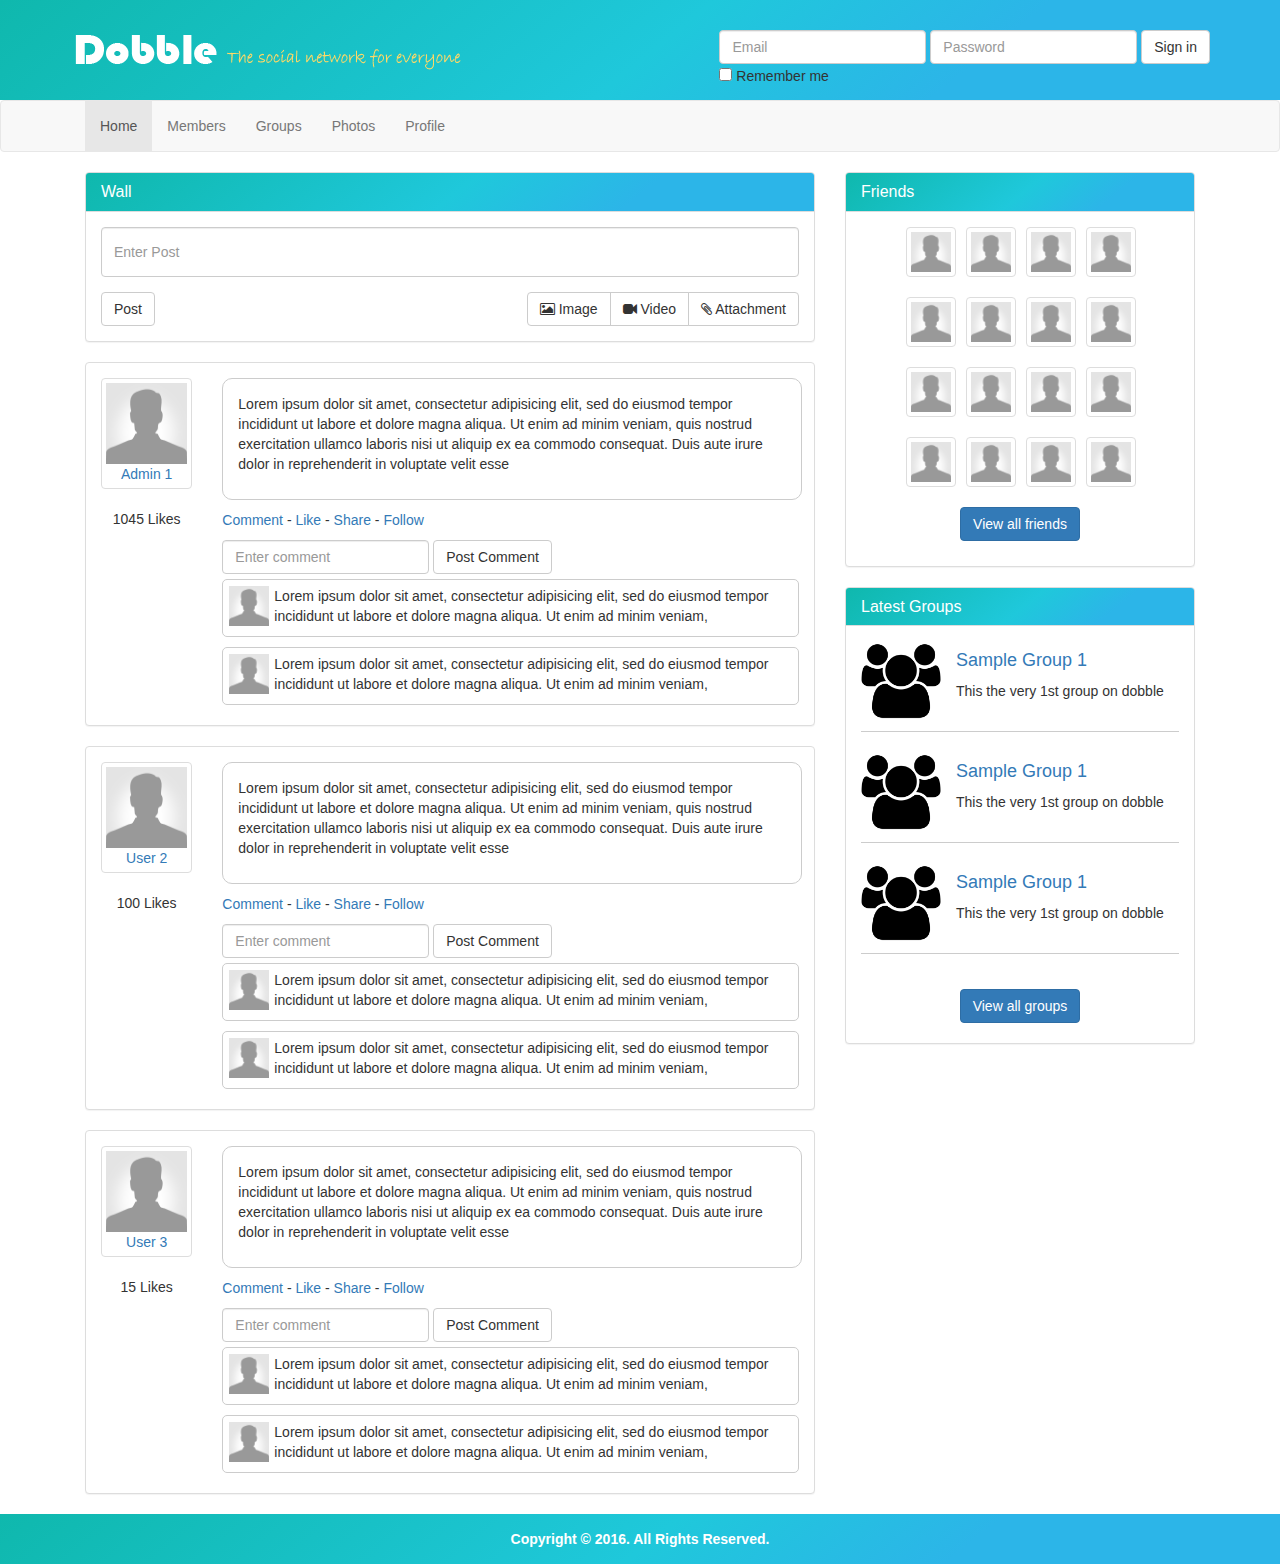
<file: index.html>
<!DOCTYPE html>
<html lang="en">
  <head>
    <meta charset="utf-8">
    <meta http-equiv="X-UA-Compatible" content="IE=edge">
    <meta name="viewport" content="width=device-width, initial-scale=1">
    <title>Dobble- Social App</title>

    <!-- Bootstrap core CSS -->
    <link href="css/bootstrap.css" rel="stylesheet">

    <!-- Custom styles for this template -->
    <link href="css/style.css" rel="stylesheet">
    <!-- Font Awsome -->
    <link rel="stylesheet" type="text/css" href="https://maxcdn.bootstrapcdn.com/font-awesome/4.7.0/css/font-awesome.min.css">
  </head>

  <body>
    <header>
      <div class="container">
          <img class="brand" src="img/logo.png">
      <form class="form-inline">
        <div class="form-group">
          <label class="sr-only" for="exampleInputEmail3">Email address</label>
          <input type="email" class="form-control" id="exampleInputEmail3" placeholder="Email">
        </div>
        <div class="form-group">
          <label class="sr-only" for="exampleInputPassword3">Password</label>
          <input type="password" class="form-control" id="exampleInputPassword3" placeholder="Password">
        </div>
        <button type="submit" class="btn btn-default">Sign in</button><br>
        <div class="checkbox">
          <label>
            <input type="checkbox"> Remember me
          </label>
        </div>
      </form>
      </div>
      <div class="clearfix"></div>
    </header>
    <nav class="navbar navbar-default">
      <div class="container">
        <div class="navbar-header">
          <button type="button" class="navbar-toggle collapsed" data-toggle="collapse" data-target="#navbar" aria-expanded="false" aria-controls="navbar">
            <span class="sr-only">Toggle navigation</span>
            <span class="icon-bar"></span>
            <span class="icon-bar"></span>
            <span class="icon-bar"></span>
          </button>
          
        </div>
        <div id="navbar" class="collapse navbar-collapse">
          <ul class="nav navbar-nav">
            <li class="active"><a href="#">Home</a></li>
            <li><a href="members.html">Members</a></li>
            <li><a href="groups.html">Groups</a></li>
            <li><a href="photos.html">Photos</a></li>
            <li><a href="profile.html">Profile</a></li>
          </ul>
        </div><!--/.nav-collapse -->
      </div>
    </nav>
    <SECTION>
   
      <div class="container">
       <div class="col-md-8">
        <div class="panel panel-default">
        <div class="panel-heading">
          <h3 class="panel-title">Wall</h3>
        </div>
        <div class="panel-body">
          <form>
            <div class="form-group">
               <input type="text" class="form-control text-data" placeholder="Enter Post"></input>
            </div>
              <button type="submit" class="btn btn-default">Post</button>
              <div class="pull-right">
                <div class="btn-group">
                      <button type="button" class="btn btn-default"><i class="fa fa-picture-o" aria-hidden="true"></i> Image</button>
                      <button type="button" class="btn btn-default"><i class="fa fa-video-camera" aria-hidden="true"></i>
                       Video</button>
                      <button type="button" class="btn btn-default"><i class="fa fa-paperclip" aria-hidden="true"></i> Attachment</button>
                </div>
              </div>
          </form>
        </div>
      </div>   <!-- text area panel ends here :) -->
      <!-- Post section -->
      <div class="panel panel-default">
            <div class="panel-body">
              <div class="row">
                <div class="col-sm-2">
                  <a  class="post-avatar thumbnail" href="profile.html"><img src="img/user.png"><div class="text-centre">Admin 1</div></a>
                  <div class="likes text-centre">
                    1045 Likes
                  </div>
                </div><!-- avatar ends here --> 
                <div class="col-sm-10">
                  <div class="bubble">
                    <div class="pointer">
                      <p>Lorem ipsum dolor sit amet, consectetur adipisicing elit, sed do eiusmod
                      tempor incididunt ut labore et dolore magna aliqua. Ut enim ad minim veniam,
                      quis nostrud exercitation ullamco laboris nisi ut aliquip ex ea commodo
                      consequat. Duis aute irure dolor in reprehenderit in voluptate velit esse
                      </p>
                    </div>
                    <div class="pointer-border"></div>
                  </div>  <!-- col-md-8 ends here -->
                  <div class="post-action">
                    <a href="#">Comment</a> - <a href="#">Like</a> - <a href="#">Share</a> - <a href="#">Follow</a>
                  </div>
                   <div class="comment-area">
                    <form class="form-inline">
                      <div class="form-group">
                        <input type="text" class="form-control" placeholder="Enter comment"></input>
                      </div>
                      <div class="form-group">
                         <button type="submit" class="btn btn-default">Post Comment</button>
                      </div>
                    </form>
                </div><!-- commnests end here -->
                <div class="clearfix"></div>
                  <div class="comments">
                    <div class="comment">
                      <a href="#" class="comment-avatar pull-left" ><img src="img/user.png"></a>
                      <div class="comment-text">
                        <p>Lorem ipsum dolor sit amet, consectetur adipisicing elit, sed do eiusmod
                        tempor incididunt ut labore et dolore magna aliqua. Ut enim ad minim veniam,
                        </p> 
                      </div>
                    </div> <!-- 1st comment -->
                    <div class="clearfix"></div>
                  <div class="comments">
                    <div class="comment">
                      <a href="#" class="comment-avatar pull-left" ><img src="img/user.png"></a>
                      <div class="comment-text">
                        <p>Lorem ipsum dolor sit amet, consectetur adipisicing elit, sed do eiusmod
                        tempor incididunt ut labore et dolore magna aliqua. Ut enim ad minim veniam,
                        </p> 
                      </div>
                    </div>  
                  </div> <!-- 2nd comment --> 
              </div>
            </div>
          </div>
        </div>
      </div>
       <div class="panel panel-default">
            <div class="panel-body">
              <div class="row">
                <div class="col-sm-2">
                  <a  class="post-avatar thumbnail" href="profile.html"><img src="img/user.png"><div class="text-centre">User 2</div></a>
                  <div class="likes text-centre">
                    100 Likes
                  </div>
                </div><!-- avatar ends here --> 
                <div class="col-sm-10">
                  <div class="bubble">
                    <div class="pointer">
                      <p>Lorem ipsum dolor sit amet, consectetur adipisicing elit, sed do eiusmod
                      tempor incididunt ut labore et dolore magna aliqua. Ut enim ad minim veniam,
                      quis nostrud exercitation ullamco laboris nisi ut aliquip ex ea commodo
                      consequat. Duis aute irure dolor in reprehenderit in voluptate velit esse
                      </p>
                    </div>
                    <div class="pointer-border"></div>
                  </div>  <!-- col-md-8 ends here -->
                  <div class="post-action">
                    <a href="#">Comment</a> - <a href="#">Like</a> - <a href="#">Share</a> - <a href="#">Follow</a>
                  </div>
                   <div class="comment-area">
                    <form class="form-inline">
                      <div class="form-group">
                        <input type="text" class="form-control" placeholder="Enter comment"></input>
                      </div>
                      <div class="form-group">
                         <button type="submit" class="btn btn-default">Post Comment</button>
                      </div>
                    </form>
                </div><!-- commnests end here -->
                <div class="clearfix"></div>
                  <div class="comments">
                    <div class="comment">
                      <a href="#" class="comment-avatar pull-left" ><img src="img/user.png"></a>
                      <div class="comment-text">
                        <p>Lorem ipsum dolor sit amet, consectetur adipisicing elit, sed do eiusmod
                        tempor incididunt ut labore et dolore magna aliqua. Ut enim ad minim veniam,
                        </p> 
                      </div>
                    </div> <!-- 1st comment -->
                    <div class="clearfix"></div>
                  <div class="comments">
                    <div class="comment">
                      <a href="#" class="comment-avatar pull-left" ><img src="img/user.png"></a>
                      <div class="comment-text">
                        <p>Lorem ipsum dolor sit amet, consectetur adipisicing elit, sed do eiusmod
                        tempor incididunt ut labore et dolore magna aliqua. Ut enim ad minim veniam,
                        </p> 
                      </div>
                    </div>  
                  </div> <!-- 2nd comment --> 
              </div>
            </div>
          </div>
        </div>
      </div>
      <div class="panel panel-default">
            <div class="panel-body">
              <div class="row">
                <div class="col-sm-2">
                  <a  class="post-avatar thumbnail" href="profile.html"><img src="img/user.png"><div class="text-centre">User 3</div></a>
                  <div class="likes text-centre">
                    15 Likes
                  </div>
                </div>
                <!-- avatar ends here --> 
                <div class="col-sm-10">
                  <div class="bubble">
                    <div class="pointer">
                      <p>Lorem ipsum dolor sit amet, consectetur adipisicing elit, sed do eiusmod
                      tempor incididunt ut labore et dolore magna aliqua. Ut enim ad minim veniam,
                      quis nostrud exercitation ullamco laboris nisi ut aliquip ex ea commodo
                      consequat. Duis aute irure dolor in reprehenderit in voluptate velit esse
                      </p>
                    </div>
                    <div class="pointer-border"></div>
                  </div>  <!-- col-md-8 ends here -->
                  <div class="post-action">
                    <a href="#">Comment</a> - <a href="#">Like</a> - <a href="#">Share</a> - <a href="#">Follow</a>
                  </div>
                   <div class="comment-area">
                    <form class="form-inline">
                      <div class="form-group">
                        <input type="text" class="form-control" placeholder="Enter comment"></input>
                      </div>
                      <div class="form-group">
                         <button type="submit" class="btn btn-default">Post Comment</button>
                      </div>
                    </form>
                </div><!-- commnests end here -->
                <div class="clearfix"></div>
                  <div class="comments">
                    <div class="comment">
                      <a href="#" class="comment-avatar pull-left" ><img src="img/user.png"></a>
                      <div class="comment-text">
                        <p>Lorem ipsum dolor sit amet, consectetur adipisicing elit, sed do eiusmod
                        tempor incididunt ut labore et dolore magna aliqua. Ut enim ad minim veniam,
                        </p> 
                      </div>
                    </div> <!-- 1st comment -->
                    <div class="clearfix"></div>
                  <div class="comments">
                    <div class="comment">
                      <a href="#" class="comment-avatar pull-left" ><img src="img/user.png"></a>
                      <div class="comment-text">
                        <p>Lorem ipsum dolor sit amet, consectetur adipisicing elit, sed do eiusmod
                        tempor incididunt ut labore et dolore magna aliqua. Ut enim ad minim veniam,
                        </p> 
                      </div>
                    </div>  
                  </div> <!-- 2nd comment --> 
              </div>
            </div>
          </div>
        </div>
      </div>  
      </div>  <!-- Post with comments ends here -->

    <div class="col-md-4">
      <div class="panel panel-default">
        <div class="panel-heading">
          <h3 class="panel-title">Friends</h3>
        </div>
        <div class="panel-body friends">
          <ul>
            <li><a href="#"><img class="thumbnail" src="img/user.png"></a></li>
            <li><a href="#"><img class="thumbnail" src="img/user.png"></a></li>
            <li><a href="#"><img class="thumbnail" src="img/user.png"></a></li>
            <li><a href="#"><img class="thumbnail" src="img/user.png"></a></li>
            <li><a href="#"><img class="thumbnail" src="img/user.png"></a></li>
            <li><a href="#"><img class="thumbnail" src="img/user.png"></a></li>
            <li><a href="#"><img class="thumbnail" src="img/user.png"></a></li>
            <li><a href="#"><img class="thumbnail" src="img/user.png"></a></li>
            <li><a href="#"><img class="thumbnail" src="img/user.png"></a></li>
            <li><a href="#"><img class="thumbnail" src="img/user.png"></a></li>
            <li><a href="#"><img class="thumbnail" src="img/user.png"></a></li>
            <li><a href="#"><img class="thumbnail" src="img/user.png"></a></li>
            <li><a href="#"><img class="thumbnail" src="img/user.png"></a></li>
            <li><a href="#"><img class="thumbnail" src="img/user.png"></a></li>
            <li><a href="#"><img class="thumbnail" src="img/user.png"></a></li>
            <li><a href="#"><img class="thumbnail" src="img/user.png"></a></li>
          </ul>
          <div class="clearfix"></div>
          <div class="btn-align"><button class="btn btn-primary" href="#">View all friends</button></p><div>
        </div>
      </div>
    </div>
    </div>
      <div class="panel panel-default">
        <div class="panel-heading">
          <h3 class="panel-title">Latest Groups</h3>
        </div>
        <div class="panel-body">
          <div class="group-item">
            <img src="img/group.png">
            <h4><a href="#">Sample Group 1</a></h4>
            <p>This the very 1st group on dobble</p>
          </div>
          <div class="clearfix"></div>
          <div class="group-item">
            <img src="img/group.png">
            <h4><a href="#">Sample Group 1</a></h4>
            <p>This the very 1st group on dobble</p>
          </div>
          <div class="clearfix"></div>
          <div class="group-item">
            <img src="img/group.png">
            <h4><a href="#">Sample Group 1</a></h4>
            <p>This the very 1st group on dobble</p>
          </div>
        </div>
        <div class="btn-align align"><button class="btn btn-primary">View all groups</button></div>
      </div>
    </div>  
  </div>
</div>
</SECTION>

 <footer>
    <p>Copyright &copy; 2016. All Rights Reserved.</p> 
  </footer>
</body>

 
    <!-- Bootstrap core JavaScript
    ================================================== -->
    <!-- Placed at the end of the document so the pages load faster -->
    <script src="https://ajax.googleapis.com/ajax/libs/jquery/1.12.4/jquery.min.js"></script>
    <script src="js/bootstrap.js"></script>
</html>
</file>
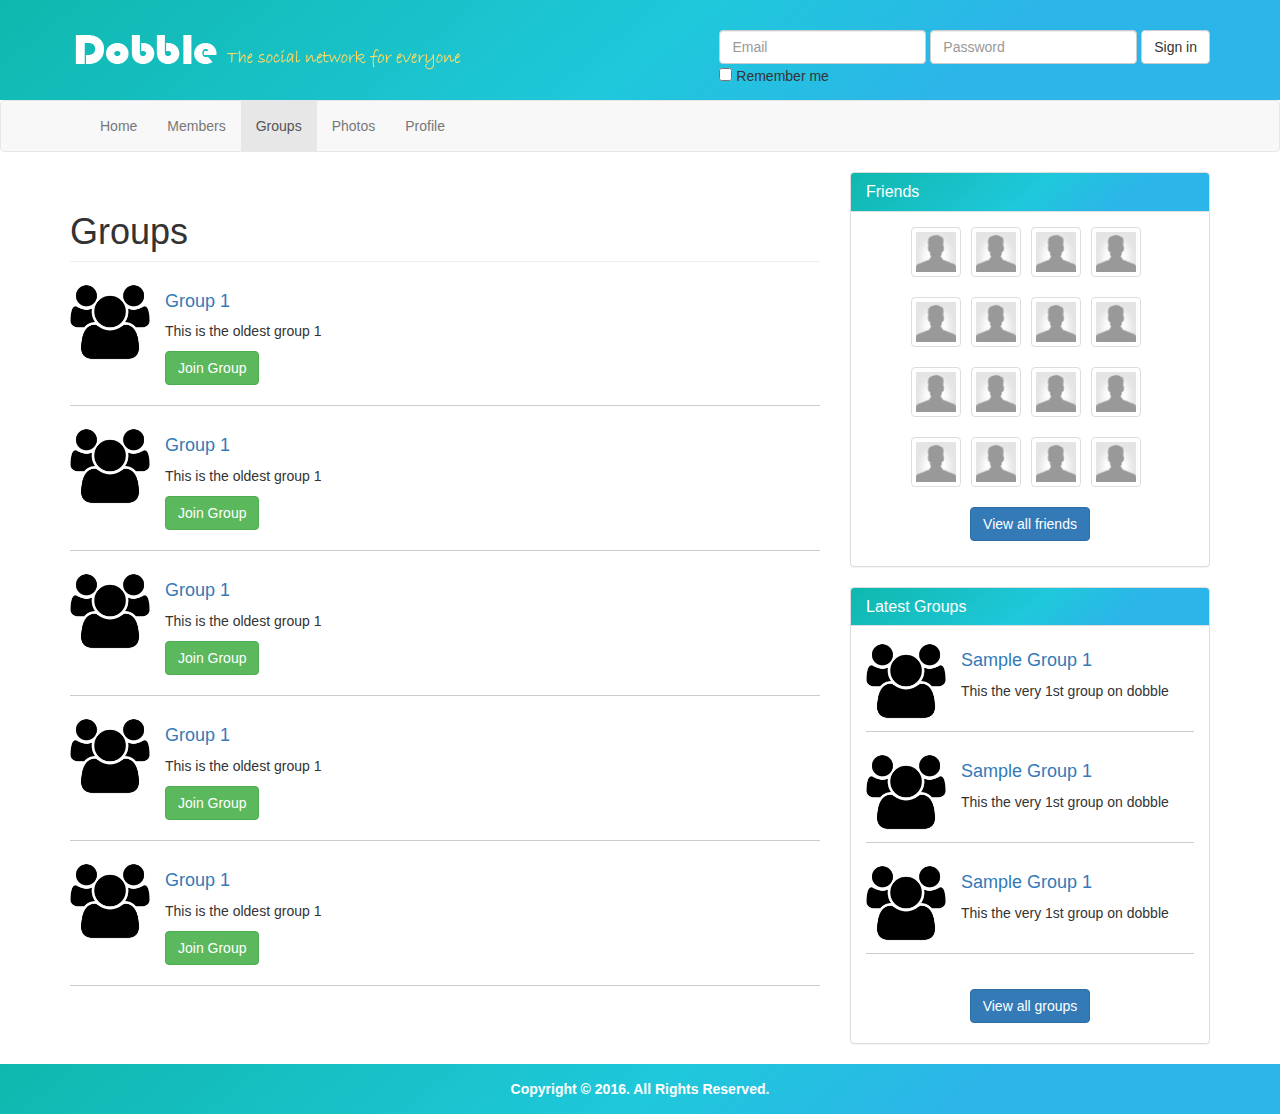
<file: groups.html>
<!DOCTYPE html>
<html lang="en">
  <head>
    <meta charset="utf-8">
    <meta http-equiv="X-UA-Compatible" content="IE=edge">
    <meta name="viewport" content="width=device-width, initial-scale=1">
    <title>My Groups- Dobble </title>

    <!-- Bootstrap core CSS -->
    <link href="css/bootstrap.css" rel="stylesheet">

    <!-- Custom styles for this template -->
    <link href="css/style.css" rel="stylesheet">
    <!-- Font Awsome -->
    <link rel="stylesheet" type="text/css" href="https://maxcdn.bootstrapcdn.com/font-awesome/4.7.0/css/font-awesome.min.css">
  </head>

  <body>
    <header>
      <div class="container">
          <img class="brand" src="img/logo.png">
      <form class="form-inline">
        <div class="form-group">
          <label class="sr-only" for="exampleInputEmail3">Email address</label>
          <input type="email" class="form-control" id="exampleInputEmail3" placeholder="Email">
        </div>
        <div class="form-group">
          <label class="sr-only" for="exampleInputPassword3">Password</label>
          <input type="password" class="form-control" id="exampleInputPassword3" placeholder="Password">
        </div>
        <button type="submit" class="btn btn-default">Sign in</button><br>
        <div class="checkbox">
          <label>
            <input type="checkbox"> Remember me
          </label>
        </div>
      </form>
      </div>
      <div class="clearfix"></div>
    </header>
    <nav class="navbar navbar-default">
      <div class="container">
        <div class="navbar-header">
          <button type="button" class="navbar-toggle collapsed" data-toggle="collapse" data-target="#navbar" aria-expanded="false" aria-controls="navbar">
            <span class="sr-only">Toggle navigation</span>
            <span class="icon-bar"></span>
            <span class="icon-bar"></span>
            <span class="icon-bar"></span>
          </button>
     
        </div>
        <div id="navbar" class="collapse navbar-collapse">
          <ul class="nav navbar-nav">
            <li ><a href="index.html">Home</a></li>
            <li ><a href="members.html">Members</a></li>
            <li class="active"><a href="groups.html">Groups</a></li>
            <li><a href="photos.html">Photos</a></li>
            <li ><a href="profiles.html">Profile</a></li>
          </ul>
        </div><!--/.nav-collapse -->
      </div>
    </nav>
    <section>
    <div class="container">
      <div class="row">
        <div class="col-md-8">
          <div class="groups">
            <h1 class="page-header">Groups</h1>
             <div class="group-item">
                <img src="img/group.png" alt="group-image">
                <h4><a href="#">Group 1</a></h4>
                <p>This is the oldest group 1</p>
                <p><a href="#" class="btn btn-success">Join Group</a></p>
              </div>
                <div class="clearfix"></div>
              <div class="group-item">
                <img src="img/group.png" alt="group-image">
                <h4><a href="#">Group 1</a></h4>
                <p>This is the oldest group 1</p>
                <p><a href="#" class="btn btn-success">Join Group</a></p>
              </div>
              <div class="clearfix"></div>
              <div class="group-item">
                <img src="img/group.png" alt="group-image">
                <h4><a href="#">Group 1</a></h4>
                <p>This is the oldest group 1</p>
                <p><a href="#" class="btn btn-success">Join Group</a></p>
              </div>
              <div class="clearfix"></div>
              <div class="group-item">
                <img src="img/group.png" alt="group-image">
                <h4><a href="#">Group 1</a></h4>
                <p>This is the oldest group 1</p>
                <p><a href="#" class="btn btn-success">Join Group</a></p>
              </div>
              <div class="clearfix"></div>
              <div class="group-item">
                <img src="img/group.png" alt="group-image">
                <h4><a href="#">Group 1</a></h4>
                <p>This is the oldest group 1</p>
                <p><a href="#" class="btn btn-success">Join Group</a></p>
              </div>
              <div class="clearfix"></div>           
          </div>
          </div> <!--  col-md-8 ends here! -->
        
        
        <div class="col-md-4">

          <div class="panel panel-default">
            <div class="panel-heading">
             <h3 class="panel-title">Friends</h3>
          </div>
        <div class="panel-body friends">
          <ul>
            <li><a href="#"><img class="thumbnail" src="img/user.png"></a></li>
            <li><a href="#"><img class="thumbnail" src="img/user.png"></a></li>
            <li><a href="#"><img class="thumbnail" src="img/user.png"></a></li>
            <li><a href="#"><img class="thumbnail" src="img/user.png"></a></li>
            <li><a href="#"><img class="thumbnail" src="img/user.png"></a></li>
            <li><a href="#"><img class="thumbnail" src="img/user.png"></a></li>
            <li><a href="#"><img class="thumbnail" src="img/user.png"></a></li>
            <li><a href="#"><img class="thumbnail" src="img/user.png"></a></li>
            <li><a href="#"><img class="thumbnail" src="img/user.png"></a></li>
            <li><a href="#"><img class="thumbnail" src="img/user.png"></a></li>
            <li><a href="#"><img class="thumbnail" src="img/user.png"></a></li>
            <li><a href="#"><img class="thumbnail" src="img/user.png"></a></li>
            <li><a href="#"><img class="thumbnail" src="img/user.png"></a></li>
            <li><a href="#"><img class="thumbnail" src="img/user.png"></a></li>
            <li><a href="#"><img class="thumbnail" src="img/user.png"></a></li>
            <li><a href="#"><img class="thumbnail" src="img/user.png"></a></li>
          </ul>
          <div class="clearfix"></div>
          <div class="btn-align"><button class="btn btn-primary" href="#">View all friends</button></p><div>
        </div>
      </div>
    </div>
    </div>
      <div class="panel panel-default">
        <div class="panel-heading">
          <h3 class="panel-title">Latest Groups</h3>
        </div>
        <div class="panel-body">
          <div class="group-item">
            <img src="img/group.png">
            <h4><a href="#">Sample Group 1</a></h4>
            <p>This the very 1st group on dobble</p>
          </div>
          <div class="clearfix"></div>
          <div class="group-item">
            <img src="img/group.png">
            <h4><a href="#">Sample Group 1</a></h4>
            <p>This the very 1st group on dobble</p>
          </div>
          <div class="clearfix"></div>
          <div class="group-item">
            <img src="img/group.png">
            <h4><a href="#">Sample Group 1</a></h4>
            <p>This the very 1st group on dobble</p>
          </div>
        </div>
        <div class="btn-align align"><button class="btn btn-primary">View all groups</button></div>
      </div>
    </div>  
  </div>
</div>
</SECTION>

 <footer>
    <p>Copyright &copy; 2016. All Rights Reserved.</p> 
  </footer>
</body>

 
    <!-- Bootstrap core JavaScript
    ================================================== -->
    <!-- Placed at the end of the document so the pages load faster -->
    <script src="https://ajax.googleapis.com/ajax/libs/jquery/1.12.4/jquery.min.js"></script>
    <script src="js/bootstrap.js"></script>
</html>
</file>
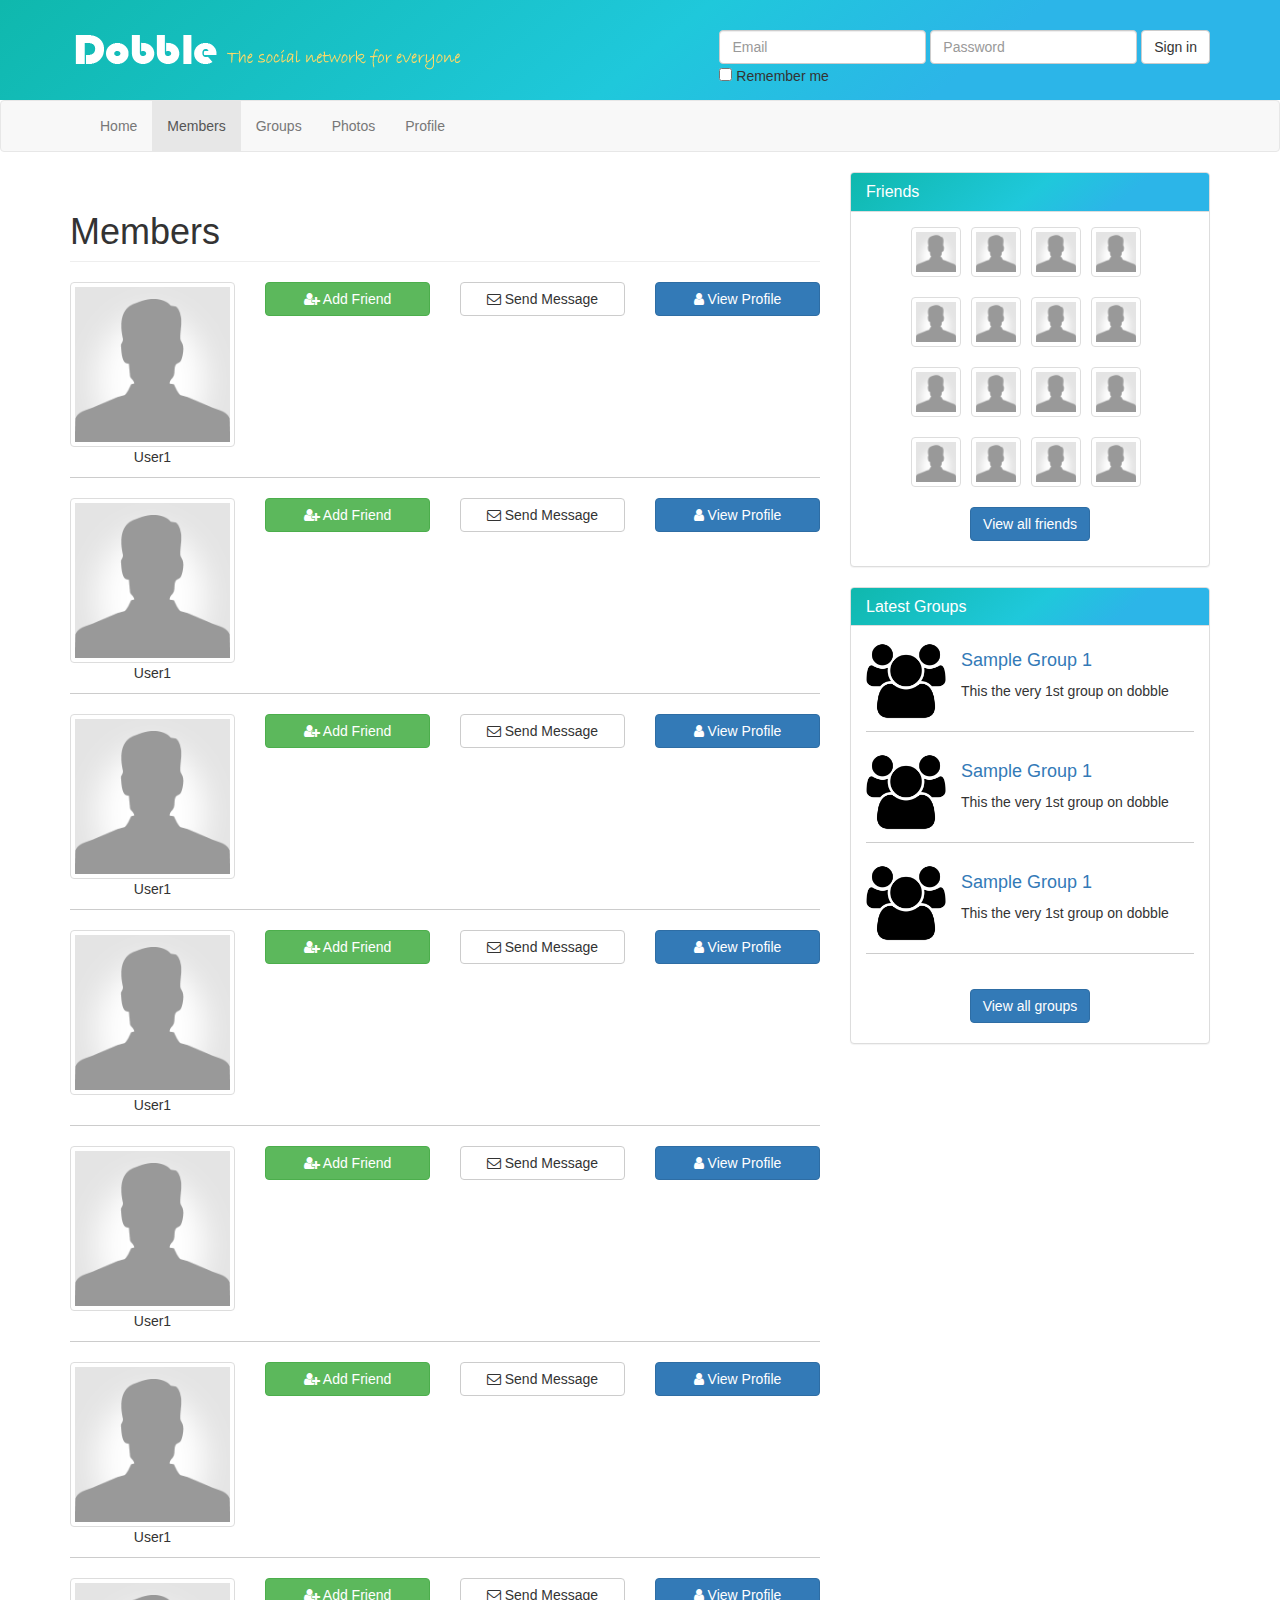
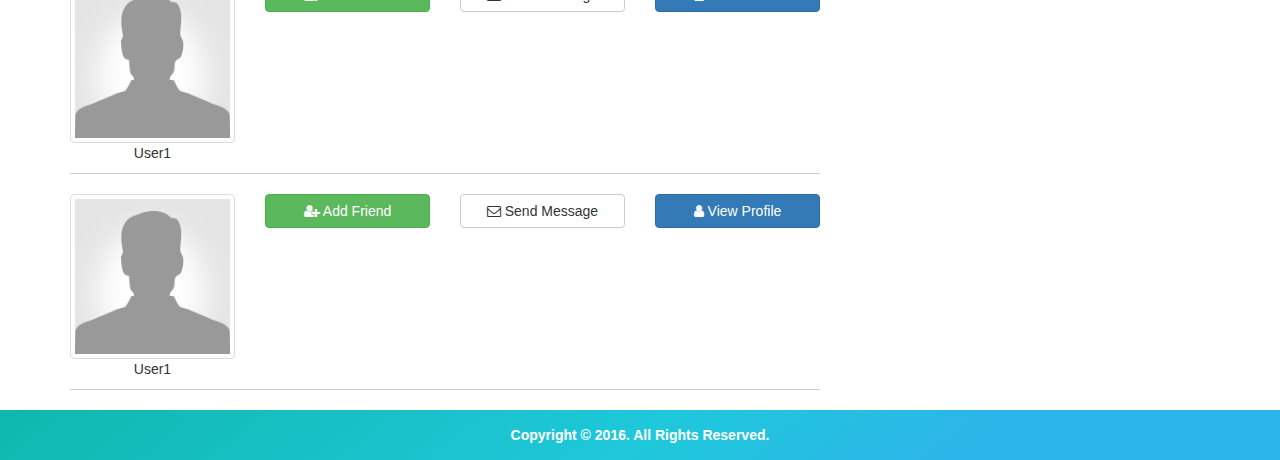
<file: members.html>
<!DOCTYPE html>
<html lang="en">
  <head>
    <meta charset="utf-8">
    <meta http-equiv="X-UA-Compatible" content="IE=edge">
    <meta name="viewport" content="width=device-width, initial-scale=1">
    <title>Members - Dobble </title>

    <!-- Bootstrap core CSS -->
    <link href="css/bootstrap.css" rel="stylesheet">

    <!-- Custom styles for this template -->
    <link href="css/style.css" rel="stylesheet">
    <!-- Font Awsome -->
    <link rel="stylesheet" type="text/css" href="https://maxcdn.bootstrapcdn.com/font-awesome/4.7.0/css/font-awesome.min.css">
  </head>

  <body>
    <header>
      <div class="container">
          <img class="brand" src="img/logo.png">
      <form class="form-inline">
        <div class="form-group">
          <label class="sr-only" for="exampleInputEmail3">Email address</label>
          <input type="email" class="form-control" id="exampleInputEmail3" placeholder="Email">
        </div>
        <div class="form-group">
          <label class="sr-only" for="exampleInputPassword3">Password</label>
          <input type="password" class="form-control" id="exampleInputPassword3" placeholder="Password">
        </div>
        <button type="submit" class="btn btn-default">Sign in</button><br>
        <div class="checkbox">
          <label>
            <input type="checkbox"> Remember me
          </label>
        </div>
      </form>
      </div>
      <div class="clearfix"></div>
    </header>
    <nav class="navbar navbar-default">
      <div class="container">
        <div class="navbar-header">
          <button type="button" class="navbar-toggle collapsed" data-toggle="collapse" data-target="#navbar" aria-expanded="false" aria-controls="navbar">
            <span class="sr-only">Toggle navigation</span>
            <span class="icon-bar"></span>
            <span class="icon-bar"></span>
            <span class="icon-bar"></span>
          </button>
     
        </div>
        <div id="navbar" class="collapse navbar-collapse">
          <ul class="nav navbar-nav">
            <li ><a href="index.html">Home</a></li>
            <li class="active" ><a href="members.html">Members</a></li>
            <li><a href="groups.html">Groups</a></li>
            <li><a href="photos.html">Photos</a></li>
            <li><a href="profiles.html">Profile</a></li>
          </ul>
        </div><!--/.nav-collapse -->
      </div>
    </nav>
    <section>
    <div class="container">
      <div class="row">
        <div class="col-md-8">
          
            <h1 class="page-header">Members</h1>
            <div class="user-members">
            <div class="row">
              <div class="col-md-3">
                <img  class="img-thumbnail" src="img/user.png">
                <div class="text-center" href="#">User1</div>
              </div>
              <div class="members-action">
                <div class="col-md-3">
                  <p><a href="#" class="btn btn-success btn-block"><i class="fa fa-user-plus" aria-hidden="true"></i> Add Friend</a></p>
                </div>
                <div class="col-md-3">
                  <p><a href="#" class="btn btn-default btn-block"><i class="fa fa-envelope-o" aria-hidden="true"></i> Send Message</a></p>
                </div>
                <div class="col-md-3">
                  <p><a href="#" class="btn btn-primary btn-block"><i class="fa fa-user" aria-hidden="true"></i> View Profile</a></p>
                </div>
              </div>
            </div>
            </div>

            <div class="user-members">
            <div class="row">
            
              <div class="col-md-3">
                <img  class="img-thumbnail" src="img/user.png">
                <div class="text-center" href="#">User1</div>
              </div>
              <div class="col-md-3">
                <p><a href="#" class="btn btn-success btn-block"><i class="fa fa-user-plus" aria-hidden="true"></i> Add Friend</a></p>
              </div>
              <div class="col-md-3">
                <p><a href="#" class="btn btn-default btn-block"><i class="fa fa-envelope-o" aria-hidden="true"></i> Send Message</a></p>
              </div>
              <div class="col-md-3">
                <p><a href="#" class="btn btn-primary btn-block"><i class="fa fa-user" aria-hidden="true"></i> View Profile</a></p>
              </div>
            </div>
            </div>
            <div class="clearfix"></div>

            <div class="user-members">
            <div class="row">
            
              <div class="col-md-3">
                <img  class="img-thumbnail" src="img/user.png">
                <div class="text-center" href="#">User1</div>
              </div>
              <div class="col-md-3">
                <p><a href="#" class="btn btn-success btn-block"><i class="fa fa-user-plus" aria-hidden="true"></i> Add Friend</a></p>
              </div>
              <div class="col-md-3">
                <p><a href="#" class="btn btn-default btn-block"><i class="fa fa-envelope-o" aria-hidden="true"></i> Send Message</a></p>
              </div>
              <div class="col-md-3">
                <p><a href="#" class="btn btn-primary btn-block"><i class="fa fa-user" aria-hidden="true"></i> View Profile</a></p>
              </div>
            </div>
            </div>
            <div class="clearfix"></div>

            <div class="user-members">
            <div class="row">
            
              <div class="col-md-3">
                <img  class="img-thumbnail" src="img/user.png">
                <div class="text-center" href="#">User1</div>
              </div>
              <div class="col-md-3">
                <p><a href="#" class="btn btn-success btn-block"><i class="fa fa-user-plus" aria-hidden="true"></i> Add Friend</a></p>
              </div>
              <div class="col-md-3">
                <p><a href="#" class="btn btn-default btn-block"><i class="fa fa-envelope-o" aria-hidden="true"></i> Send Message</a></p>
              </div>
              <div class="col-md-3">
                <p><a href="#" class="btn btn-primary btn-block"><i class="fa fa-user" aria-hidden="true"></i> View Profile</a></p>
              </div>
            </div>
            </div>
            <div class="clearfix"></div>  

            <div class="user-members">
            <div class="row">
            
              <div class="col-md-3">
                <img  class="img-thumbnail" src="img/user.png">
                <div class="text-center" href="#">User1</div>
              </div>
              <div class="col-md-3">
                <p><a href="#" class="btn btn-success btn-block"><i class="fa fa-user-plus" aria-hidden="true"></i> Add Friend</a></p>
              </div>
              <div class="col-md-3">
                <p><a href="#" class="btn btn-default btn-block"><i class="fa fa-envelope-o" aria-hidden="true"></i> Send Message</a></p>
              </div>
              <div class="col-md-3">
                <p><a href="#" class="btn btn-primary btn-block"><i class="fa fa-user" aria-hidden="true"></i> View Profile</a></p>
              </div>
            </div>
            </div>
            <div class="clearfix"></div>
            <div class="user-members">
            <div class="row">
            
              <div class="col-md-3">
                <img  class="img-thumbnail" src="img/user.png">
                <div class="text-center" href="#">User1</div>
              </div>
              <div class="col-md-3">
                <p><a href="#" class="btn btn-success btn-block"><i class="fa fa-user-plus" aria-hidden="true"></i> Add Friend</a></p>
              </div>
              <div class="col-md-3">
                <p><a href="#" class="btn btn-default btn-block"><i class="fa fa-envelope-o" aria-hidden="true"></i> Send Message</a></p>
              </div>
              <div class="col-md-3">
                <p><a href="#" class="btn btn-primary btn-block"><i class="fa fa-user" aria-hidden="true"></i> View Profile</a></p>
              </div>
            </div>
            </div>
            <div class="clearfix"></div>

             <div class="user-members">
            <div class="row">
           
              <div class="col-md-3">
                <img  class="img-thumbnail" src="img/user.png">
                <div class="text-center" href="#">User1</div>
              </div>
              <div class="col-md-3">
                <p><a href="#" class="btn btn-success btn-block"><i class="fa fa-user-plus" aria-hidden="true"></i> Add Friend</a></p>
              </div>
              <div class="col-md-3">
                <p><a href="#" class="btn btn-default btn-block"><i class="fa fa-envelope-o" aria-hidden="true"></i> Send Message</a></p>
              </div>
              <div class="col-md-3">
                <p><a href="#" class="btn btn-primary btn-block"><i class="fa fa-user" aria-hidden="true"></i> View Profile</a></p>
              </div>
            </div>
            </div>
            <div class="clearfix"></div>

             <div class="user-members">
            <div class="row">
           
              <div class="col-md-3">
                <img  class="img-thumbnail" src="img/user.png">
                <div class="text-center" href="#">User1</div>
              </div>
              <div class="col-md-3">
                <p><a href="#" class="btn btn-success btn-block"><i class="fa fa-user-plus" aria-hidden="true"></i> Add Friend</a></p>
              </div>
              <div class="col-md-3">
                <p><a href="#" class="btn btn-default btn-block"><i class="fa fa-envelope-o" aria-hidden="true"></i> Send Message</a></p>
              </div>
              <div class="col-md-3">
                <p><a href="#" class="btn btn-primary btn-block"><i class="fa fa-user" aria-hidden="true"></i> View Profile</a></p>
              </div>
            </div>
            <div class="clearfix"></div>
            </div>
        </div> <!--  col-md-8 ends here! -->
        
        
        <div class="col-md-4">

          <div class="panel panel-default">
            <div class="panel-heading">
             <h3 class="panel-title">Friends</h3>
          </div>
        <div class="panel-body friends">
          <ul>
            <li><a href="#"><img class="thumbnail" src="img/user.png"></a></li>
            <li><a href="#"><img class="thumbnail" src="img/user.png"></a></li>
            <li><a href="#"><img class="thumbnail" src="img/user.png"></a></li>
            <li><a href="#"><img class="thumbnail" src="img/user.png"></a></li>
            <li><a href="#"><img class="thumbnail" src="img/user.png"></a></li>
            <li><a href="#"><img class="thumbnail" src="img/user.png"></a></li>
            <li><a href="#"><img class="thumbnail" src="img/user.png"></a></li>
            <li><a href="#"><img class="thumbnail" src="img/user.png"></a></li>
            <li><a href="#"><img class="thumbnail" src="img/user.png"></a></li>
            <li><a href="#"><img class="thumbnail" src="img/user.png"></a></li>
            <li><a href="#"><img class="thumbnail" src="img/user.png"></a></li>
            <li><a href="#"><img class="thumbnail" src="img/user.png"></a></li>
            <li><a href="#"><img class="thumbnail" src="img/user.png"></a></li>
            <li><a href="#"><img class="thumbnail" src="img/user.png"></a></li>
            <li><a href="#"><img class="thumbnail" src="img/user.png"></a></li>
            <li><a href="#"><img class="thumbnail" src="img/user.png"></a></li>
          </ul>
          <div class="clearfix"></div>
          <div class="btn-align"><button class="btn btn-primary" href="#">View all friends</button></p><div>
        </div>
      </div>
    </div>
    </div>
      <div class="panel panel-default">
        <div class="panel-heading">
          <h3 class="panel-title">Latest Groups</h3>
        </div>
        <div class="panel-body">
          <div class="group-item">
            <img src="img/group.png">
            <h4><a href="#">Sample Group 1</a></h4>
            <p>This the very 1st group on dobble</p>
          </div>
          <div class="clearfix"></div>
          <div class="group-item">
            <img src="img/group.png">
            <h4><a href="#">Sample Group 1</a></h4>
            <p>This the very 1st group on dobble</p>
          </div>
          <div class="clearfix"></div>
          <div class="group-item">
            <img src="img/group.png">
            <h4><a href="#">Sample Group 1</a></h4>
            <p>This the very 1st group on dobble</p>
          </div>
        </div>
        <div class="btn-align align"><button class="btn btn-primary">View all groups</button></div>
      </div>
    </div>  
  </div>
</div>
</SECTION>

 <footer>
    <p>Copyright &copy; 2016. All Rights Reserved.</p> 
  </footer>
</body>

 
    <!-- Bootstrap core JavaScript
    ================================================== -->
    <!-- Placed at the end of the document so the pages load faster -->
    <script src="https://ajax.googleapis.com/ajax/libs/jquery/1.12.4/jquery.min.js"></script>
    <script src="js/bootstrap.js"></script>
</html>
</file>
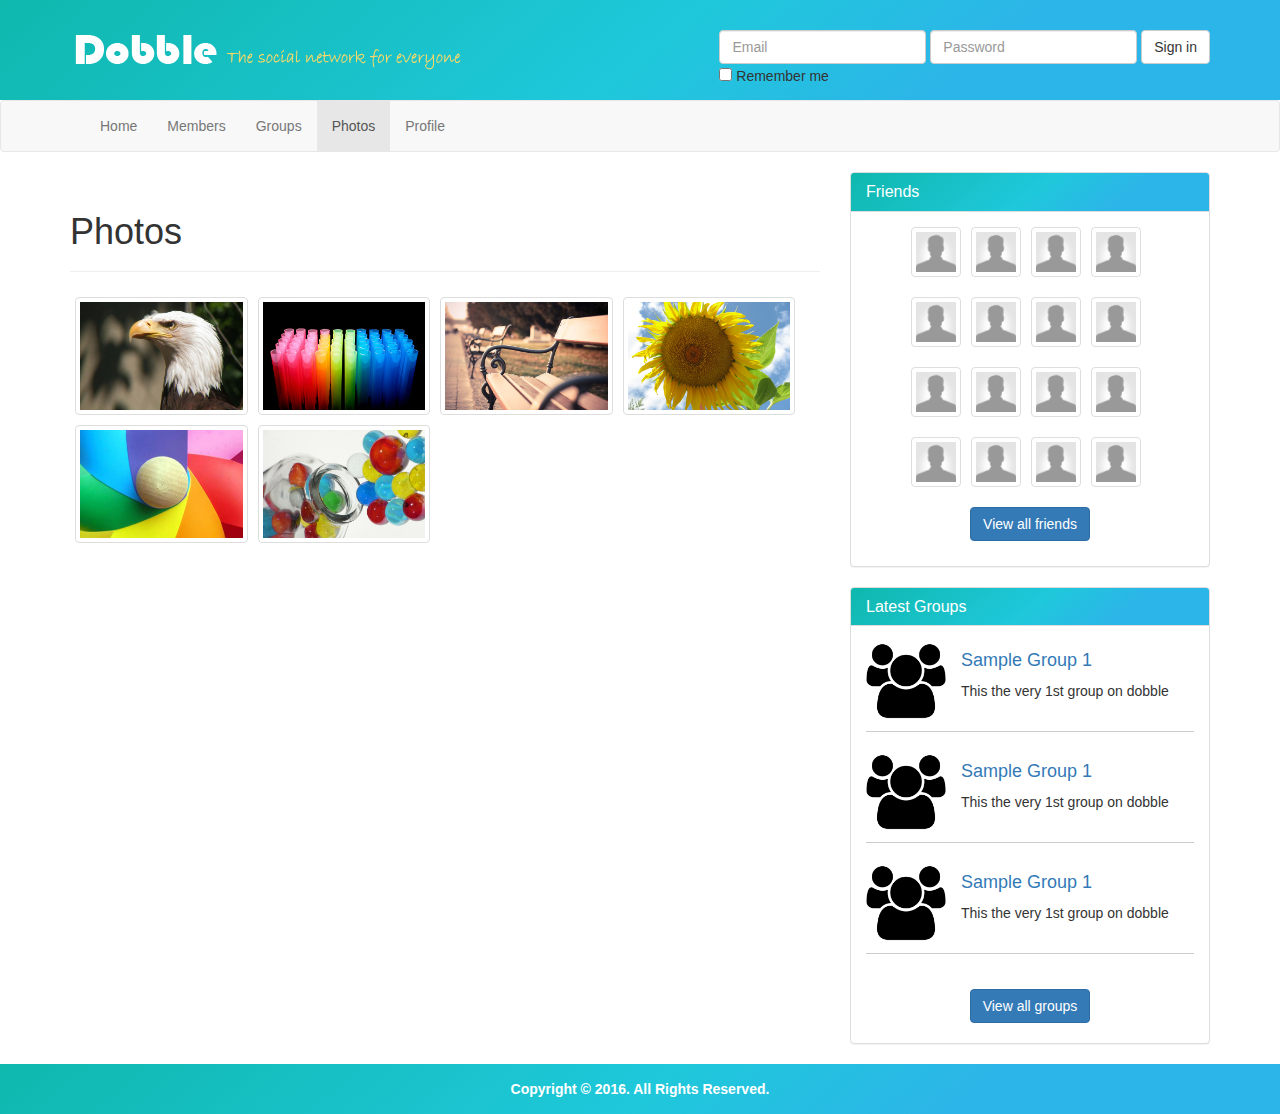
<file: photos.html>
<!DOCTYPE html>
<html lang="en">
  <head>
    <meta charset="utf-8">
    <meta http-equiv="X-UA-Compatible" content="IE=edge">
    <meta name="viewport" content="width=device-width, initial-scale=1">
    <title>Photos - Dobble </title>

    <!-- Bootstrap core CSS -->
    <link href="css/bootstrap.css" rel="stylesheet">

    <!-- Custom styles for this template -->
    <link href="css/style.css" rel="stylesheet">
    <!-- Font Awsome -->
    <link rel="stylesheet" type="text/css" href="https://maxcdn.bootstrapcdn.com/font-awesome/4.7.0/css/font-awesome.min.css">
    <link href="css/ekko-lightbox.css" rel="stylesheet">
  </head>

  <body>
    <header>
      <div class="container">
          <img class="brand" src="img/logo.png">
      <form class="form-inline">
        <div class="form-group">
          <label class="sr-only" for="exampleInputEmail3">Email address</label>
          <input type="email" class="form-control" id="exampleInputEmail3" placeholder="Email">
        </div>
        <div class="form-group">
          <label class="sr-only" for="exampleInputPassword3">Password</label>
          <input type="password" class="form-control" id="exampleInputPassword3" placeholder="Password">
        </div>
        <button type="submit" class="btn btn-default">Sign in</button><br>
        <div class="checkbox">
          <label>
            <input type="checkbox"> Remember me
          </label>
        </div>
      </form>
      </div>
      <div class="clearfix"></div>
    </header>
    <nav class="navbar navbar-default">
      <div class="container">
        <div class="navbar-header">
          <button type="button" class="navbar-toggle collapsed" data-toggle="collapse" data-target="#navbar" aria-expanded="false" aria-controls="navbar">
            <span class="sr-only">Toggle navigation</span>
            <span class="icon-bar"></span>
            <span class="icon-bar"></span>
            <span class="icon-bar"></span>
          </button>
     
        </div>
        <div id="navbar" class="collapse navbar-collapse">
          <ul class="nav navbar-nav">
            <li ><a href="index.html">Home</a></li>
            <li ><a href="members.html">Members</a></li>
            <li><a href="groups.html">Groups</a></li>
            <li class="active"><a href="photos.html">Photos</a></li>
            <li ><a href="profiles.html">Profile</a></li>
          </ul>
        </div><!--/.nav-collapse -->
      </div>
    </nav>
    <section>
    <div class="container">
      <div class="row">
        <div class="col-md-8">
          <div class="profile">
            <div class="page-header"><h1>Photos</h1></div>
              <ul class="photos gallery-parent">
                <li><a href="img/sample1.jpg" data-title="Image-1" data-footer="This is image" data-toggle="lightbox" data-gallery="kau-gallery" data-parent=".gallery-parent" data-hover="tooltip" data-placement="top" title="image 1"><img src="img/sample1.jpg" class="img-thumbnail"></a></li>
                <li><a href="img/sample2.jpg" data-title="Image-2" data-footer="This is image" data-toggle="lightbox" data-gallery="kau-gallery" data-parent=".gallery-parent" data-hover="tooltip" data-placement="top" title="image 1"><img src="img/sample2.jpg" class="img-thumbnail"></a></li>
                <li><a href="img/sample3.jpg" data-title="Image-3" data-footer="This is image" data-toggle="lightbox" data-gallery="kau-gallery" data-parent=".gallery-parent" data-hover="tooltip" data-placement="top" title="image 1"><img src="img/sample3.jpg" class="img-thumbnail"></a></li>
                <li><a href="img/sample4.jpg" data-title="Image-4" data-footer="This is image" data-toggle="lightbox" data-gallery="kau-gallery" data-parent=".gallery-parent" data-hover="tooltip" data-placement="top" title="image 1"><img src="img/sample4.jpg" class="img-thumbnail"></a></li>
                <li><a href="img/sample5.jpg" data-title="Image-5" data-footer="This is image" data-toggle="lightbox" data-gallery="kau-gallery" data-parent=".gallery-parent" data-hover="tooltip" data-placement="top" title="image 1"><img src="img/sample5.jpg" class="img-thumbnail"></a></li>
                <li><a href="img/sample6.jpg" data-title="Image-6" data-footer="This is image" data-toggle="lightbox" data-gallery="kau-gallery" data-parent=".gallery-parent" data-hover="tooltip" data-placement="top" title="image 1"><img src="img/sample6.jpg" class="img-thumbnail"></a></li>

              </ul>
            </div> <!--  col-md-8 ends here! -->
        </div>
        
        <div class="col-md-4">

          <div class="panel panel-default">
            <div class="panel-heading">
             <h3 class="panel-title">Friends</h3>
          </div>
        <div class="panel-body friends">
          <ul>
            <li><a href="#"><img class="thumbnail" src="img/user.png"></a></li>
            <li><a href="#"><img class="thumbnail" src="img/user.png"></a></li>
            <li><a href="#"><img class="thumbnail" src="img/user.png"></a></li>
            <li><a href="#"><img class="thumbnail" src="img/user.png"></a></li>
            <li><a href="#"><img class="thumbnail" src="img/user.png"></a></li>
            <li><a href="#"><img class="thumbnail" src="img/user.png"></a></li>
            <li><a href="#"><img class="thumbnail" src="img/user.png"></a></li>
            <li><a href="#"><img class="thumbnail" src="img/user.png"></a></li>
            <li><a href="#"><img class="thumbnail" src="img/user.png"></a></li>
            <li><a href="#"><img class="thumbnail" src="img/user.png"></a></li>
            <li><a href="#"><img class="thumbnail" src="img/user.png"></a></li>
            <li><a href="#"><img class="thumbnail" src="img/user.png"></a></li>
            <li><a href="#"><img class="thumbnail" src="img/user.png"></a></li>
            <li><a href="#"><img class="thumbnail" src="img/user.png"></a></li>
            <li><a href="#"><img class="thumbnail" src="img/user.png"></a></li>
            <li><a href="#"><img class="thumbnail" src="img/user.png"></a></li>
          </ul>
          <div class="clearfix"></div>
          <div class="btn-align"><button class="btn btn-primary" href="#">View all friends</button></p><div>
        </div>
      </div>
    </div>
    </div>
      <div class="panel panel-default">
        <div class="panel-heading">
          <h3 class="panel-title">Latest Groups</h3>
        </div>
        <div class="panel-body">
          <div class="group-item">
            <img src="img/group.png">
            <h4><a href="#">Sample Group 1</a></h4>
            <p>This the very 1st group on dobble</p>
          </div>
          <div class="clearfix"></div>
          <div class="group-item">
            <img src="img/group.png">
            <h4><a href="#">Sample Group 1</a></h4>
            <p>This the very 1st group on dobble</p>
          </div>
          <div class="clearfix"></div>
          <div class="group-item">
            <img src="img/group.png">
            <h4><a href="#">Sample Group 1</a></h4>
            <p>This the very 1st group on dobble</p>
          </div>
        </div>
        <div class="btn-align align"><button class="btn btn-primary">View all groups</button></div>
      </div>
    </div>  
  </div>
</div>
</SECTION>

 <footer>
    <p>Copyright &copy; 2016. All Rights Reserved.</p> 
  </footer>


 
    <!-- Bootstrap core JavaScript
    ================================================== -->
    <!-- Placed at the end of the document so the pages load faster -->
    <script src="https://ajax.googleapis.com/ajax/libs/jquery/1.12.4/jquery.min.js"></script>
    <script src="js/bootstrap.js"></script>
    <script src="js/ekko-lightbox.js"></script>
    <script >
      $(document).on('click', '[data-toggle="lightbox"]', function(event) {
    event.preventDefault();
    $(this).ekkoLightbox();
      });

      $(function () {
  $('[data-hover="tooltip"]').tooltip()
})
    </script>
</body>
</html>
</file>
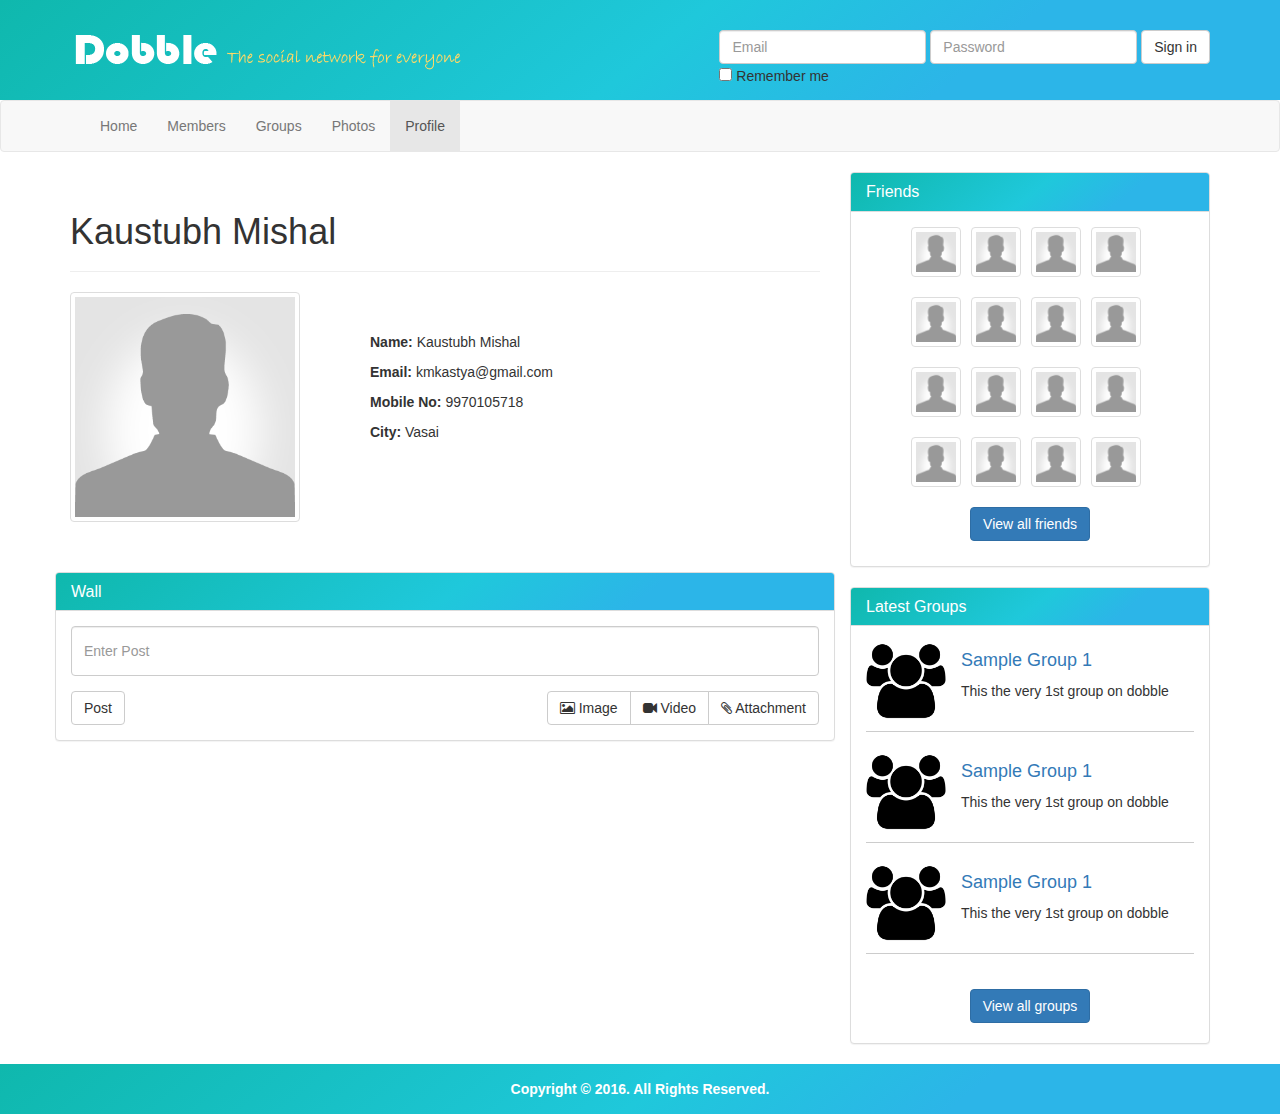
<file: profiles.html>
<!DOCTYPE html>
<html lang="en">
  <head>
    <meta charset="utf-8">
    <meta http-equiv="X-UA-Compatible" content="IE=edge">
    <meta name="viewport" content="width=device-width, initial-scale=1">
    <title>My profile - Dobble </title>

    <!-- Bootstrap core CSS -->
    <link href="css/bootstrap.css" rel="stylesheet">

    <!-- Custom styles for this template -->
    <link href="css/style.css" rel="stylesheet">
    <!-- Font Awsome -->
    <link rel="stylesheet" type="text/css" href="https://maxcdn.bootstrapcdn.com/font-awesome/4.7.0/css/font-awesome.min.css">
  </head>

  <body>
    <header>
      <div class="container">
          <img class="brand" src="img/logo.png">
      <form class="form-inline">
        <div class="form-group">
          <label class="sr-only" for="exampleInputEmail3">Email address</label>
          <input type="email" class="form-control" id="exampleInputEmail3" placeholder="Email">
        </div>
        <div class="form-group">
          <label class="sr-only" for="exampleInputPassword3">Password</label>
          <input type="password" class="form-control" id="exampleInputPassword3" placeholder="Password">
        </div>
        <button type="submit" class="btn btn-default">Sign in</button><br>
        <div class="checkbox">
          <label>
            <input type="checkbox"> Remember me
          </label>
        </div>
      </form>
      </div>
      <div class="clearfix"></div>
    </header>
    <nav class="navbar navbar-default">
      <div class="container">
        <div class="navbar-header">
          <button type="button" class="navbar-toggle collapsed" data-toggle="collapse" data-target="#navbar" aria-expanded="false" aria-controls="navbar">
            <span class="sr-only">Toggle navigation</span>
            <span class="icon-bar"></span>
            <span class="icon-bar"></span>
            <span class="icon-bar"></span>
          </button>
     
        </div>
        <div id="navbar" class="collapse navbar-collapse">
          <ul class="nav navbar-nav">
            <li ><a href="index.html">Home</a></li>
            <li ><a href="members.html">Members</a></li>
            <li><a href="groups.html">Groups</a></li>
            <li><a href="photos.html">Photos</a></li>
            <li class="active"><a href="profiles.html">Profile</a></li>
          </ul>
        </div><!--/.nav-collapse -->
      </div>
    </nav>
    <section>
    <div class="container">
      <div class="row">
        <div class="col-md-8">
          <div class="profile">
            <div class="page-header"><h1>Kaustubh Mishal</h1></div>
            <div class="row">
              <div class="col-md-4">
                <div class="user-img"><img src="img/user.png" class="img-thumbnail"></div>
              </div>
              <div class="col-md-8">
                <div class="user-data">
                  <ul>
                    <li><strong>Name: </strong>Kaustubh Mishal </li>
                    <li><strong>Email: </strong>kmkastya@gmail.com </li>
                    <li><strong>Mobile No: </strong>9970105718 </li>
                    <li><strong>City: </strong>Vasai </li>
                  </ul>
                </div>
              </div>
                <div class="row">
                  <div class="col-md-12">
                    <div class="panel panel-default">
                      <div class="panel-heading">
                        <h3 class="panel-title">Wall</h3>
                      </div>
                      <div class="panel-body">
                        <form>
                          <div class="form-group">
                             <input type="text" class="form-control text-data" placeholder="Enter Post"></input>
                          </div>
                            <button type="submit" class="btn btn-default">Post</button>
                            <div class="pull-right">
                              <div class="btn-group">
                                    <button type="button" class="btn btn-default"><i class="fa fa-picture-o" aria-hidden="true"></i> Image</button>
                                    <button type="button" class="btn btn-default"><i class="fa fa-video-camera" aria-hidden="true"></i>
                                     Video</button>
                                    <button type="button" class="btn btn-default"><i class="fa fa-paperclip" aria-hidden="true"></i> Attachment</button>
                              </div>
                            </div>
                        </form>
                      </div>
                    </div>
                  </div>
                </div>
            </div>
          </div>
      </div> <!--  col-md-8 ends here! -->
        
        
        <div class="col-md-4">

          <div class="panel panel-default">
            <div class="panel-heading">
             <h3 class="panel-title">Friends</h3>
          </div>
        <div class="panel-body friends">
          <ul>
            <li><a href="#"><img class="thumbnail" src="img/user.png"></a></li>
            <li><a href="#"><img class="thumbnail" src="img/user.png"></a></li>
            <li><a href="#"><img class="thumbnail" src="img/user.png"></a></li>
            <li><a href="#"><img class="thumbnail" src="img/user.png"></a></li>
            <li><a href="#"><img class="thumbnail" src="img/user.png"></a></li>
            <li><a href="#"><img class="thumbnail" src="img/user.png"></a></li>
            <li><a href="#"><img class="thumbnail" src="img/user.png"></a></li>
            <li><a href="#"><img class="thumbnail" src="img/user.png"></a></li>
            <li><a href="#"><img class="thumbnail" src="img/user.png"></a></li>
            <li><a href="#"><img class="thumbnail" src="img/user.png"></a></li>
            <li><a href="#"><img class="thumbnail" src="img/user.png"></a></li>
            <li><a href="#"><img class="thumbnail" src="img/user.png"></a></li>
            <li><a href="#"><img class="thumbnail" src="img/user.png"></a></li>
            <li><a href="#"><img class="thumbnail" src="img/user.png"></a></li>
            <li><a href="#"><img class="thumbnail" src="img/user.png"></a></li>
            <li><a href="#"><img class="thumbnail" src="img/user.png"></a></li>
          </ul>
          <div class="clearfix"></div>
          <div class="btn-align"><button class="btn btn-primary" href="#">View all friends</button></p><div>
        </div>
      </div>
    </div>
    </div>
      <div class="panel panel-default">
        <div class="panel-heading">
          <h3 class="panel-title">Latest Groups</h3>
        </div>
        <div class="panel-body">
          <div class="group-item">
            <img src="img/group.png">
            <h4><a href="#">Sample Group 1</a></h4>
            <p>This the very 1st group on dobble</p>
          </div>
          <div class="clearfix"></div>
          <div class="group-item">
            <img src="img/group.png">
            <h4><a href="#">Sample Group 1</a></h4>
            <p>This the very 1st group on dobble</p>
          </div>
          <div class="clearfix"></div>
          <div class="group-item">
            <img src="img/group.png">
            <h4><a href="#">Sample Group 1</a></h4>
            <p>This the very 1st group on dobble</p>
          </div>
        </div>
        <div class="btn-align align"><button class="btn btn-primary">View all groups</button></div>
      </div>
    </div>  
  </div>
</div>
</SECTION>

 <footer>
    <p>Copyright &copy; 2016. All Rights Reserved.</p> 
  </footer>
</body>

 
    <!-- Bootstrap core JavaScript
    ================================================== -->
    <!-- Placed at the end of the document so the pages load faster -->
    <script src="https://ajax.googleapis.com/ajax/libs/jquery/1.12.4/jquery.min.js"></script>
    <script src="js/bootstrap.js"></script>
</html>
</file>
<file: css/style.css>
header{
	background: linear-gradient(141deg, #0fb8ad 0%, #1fc8db 51%, #2cb5e8 75%);
	min-height: 100px;
	padding-top:30px;
}
header img.logo{
	float:left;

}
header form{
	float:right;
}
.panel-heading{
	background: linear-gradient(141deg, #0fb8ad 0%, #1fc8db 51%, #2cb5e8 75%);
	color:#fff !important;
}
.text-data{
	min-height: 50px;
}
.text-centre{
	text-align: center;
}

/*.bubble {
    background-color: #fff;
    border: 1px solid #c8c8c8;
    border-radius: 2px;
   
    text-align: center;
    padding: 2px;
    position: absolute;
}*/

.bubble{
	background: #fff;
	width:580px;
	min-height: 65px;
	padding: 15px;
	border-radius: 10px;
	border: 1px solid #ccc;

}
/*.bubble:after{
	content:'';
	position: absolute;
	border-style: solid;
	border-width: 15px 15px 15px 0;
	border-color: transparent #fff;
	display: block;
	width:0;
	z-index: 1;
	margin-top: -15px;
	left: -15px;
	top: 50%
}
.bubble:before{
	content:'';
	position: absolute;
	border-style: solid;
	border-width: 15px 15px 15px 0;
	border-color: transparent #ccc;
	display: block;
	width:0;
	z-index: 0;
	margin-top: -15px;
	left: -16px;
	top: 50%
}*/
/*.comment-area{
	margin-bottom: 10px;
}
 .*/
 /*form-inline .form-group{
 	width:45%;
 }
 .form-inline .form-control{
 	width:380px;
 }
 */
.comment-avatar img{
	width: 40px;
	margin-right: 5px; 
}
.post-action{
	padding: 10px 0; 
}

.comment{
	border: 1px solid #ccc;
	border-radius: 5px;
	padding: 6px 6px 0px 6px;
	margin:5px 0;
	overflow: auto;
	width:100%;

}

.user-members
{
	padding-bottom: 10px;
	margin-bottom: 20px;
	border-bottom: 1px solid #ccc;
	
	
}
.friends img{
	width:50px;
	
}
.friends li {
	list-style: none;
	display: inline;
	float: left;
	padding: 0 5px;

}
.btn-align{
	text-align: center;
}
.btn-align p{
	margin-top:5px;
}

footer{
	background: linear-gradient(141deg, #0fb8ad 0%, #1fc8db 51%, #2cb5e8 75%);
	height: 50px;
	


}

.group-item img{
	width:80px;
	float :left;
	margin-right: 15px;
}
.group-item{
	padding-bottom: 10px;
	margin-bottom: 20px;
	border-bottom: 1px solid #ccc;
	overflow: auto;
}
.align{
	margin-bottom: 20px;
}

.user-img img{
	margin-bottom: 50px;
}
.user-data ul{
	list-style: none;
	padding-top: 40px; 
}

.user-data ul li{
	padding-bottom: 10px
}

.photos{
	margin: 0;
	padding: 0;
}

.photos li{
	list-style: none;
	float: left;
	margin:5px;
	width: 23%;
}
.photos img{
	width: 100%;
}
footer p{
	
	text-align: center;
	color:#fff;
	padding-top: 15px;
	font-weight: bold;
}
</file>
